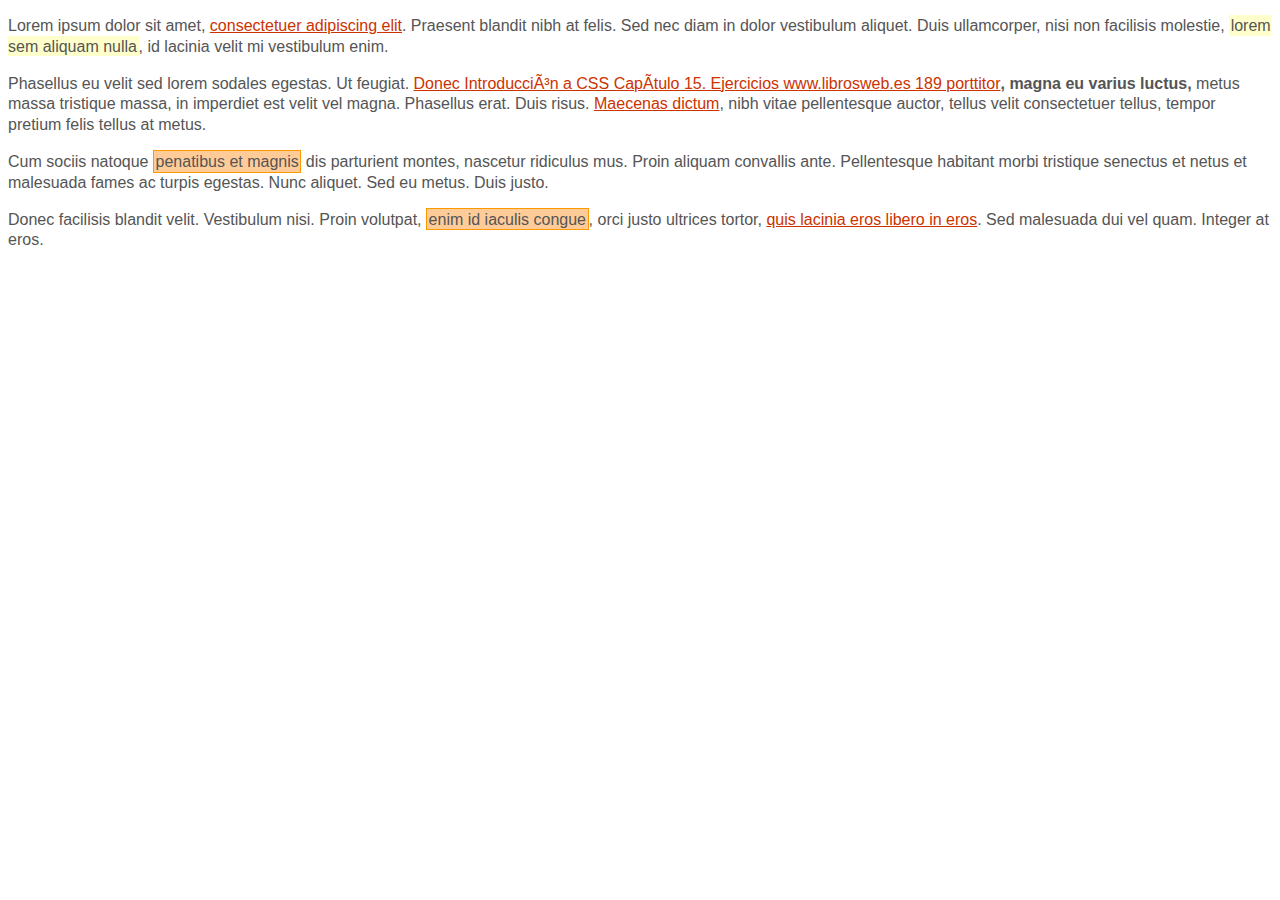
<file: CSS/ejercicio 1/index.html>
<!DOCTYPE html PUBLIC "-//W3C//DTD XHTML 1.0 Transitional//EN" "http://www.w3.org/TR/
xhtml1/DTD/xhtml1-transitional.dtd">
<html xmlns="http://www.w3.org/1999/xhtml">

<head>
<meta http-equiv="Content-Type" content="text/html; charset=iso-8859-1" />
<title>Ejercicio de selectores</title>
<link rel="stylesheet" href="style.css">
</head>

<body>
<div id="primero">
<p>Lorem ipsum dolor sit amet, <a href="#">consectetuer adipiscing elit</a>. Praesent
blandit nibh at felis. Sed nec diam in dolor vestibulum aliquet. Duis ullamcorper, nisi
non facilisis molestie, <em>lorem sem aliquam nulla</em>, id lacinia velit mi
vestibulum enim.</p>
</div>
<div class="normal">
<p>Phasellus eu velit sed lorem sodales egestas. Ut feugiat. <span><a href="#">Donec
Introducción a CSS Capítulo 15. Ejercicios
www.librosweb.es 189
porttitor</a>, magna eu varius luctus,</span> metus massa tristique massa, in imperdiet
est velit vel magna. Phasellus erat. Duis risus. <a href="#">Maecenas dictum</a>, nibh
vitae pellentesque auctor, tellus velit consectetuer tellus, tempor pretium felis
tellus at metus.</p>
<p>Cum sociis natoque <em class="especial">penatibus et magnis</em> dis parturient
montes, nascetur ridiculus mus. Proin aliquam convallis ante. Pellentesque habitant
morbi tristique senectus et netus et malesuada fames ac turpis egestas. Nunc aliquet.
Sed eu metus. Duis justo.</p>
<p>Donec facilisis blandit velit. Vestibulum nisi. Proin volutpat, <em
class="especial">enim id iaculis congue</em>, orci justo ultrices tortor, <a
href="#">quis lacinia eros libero in eros</a>. Sed malesuada dui vel quam. Integer at
eros.</p>
</div>
</body>
</html>
</file>
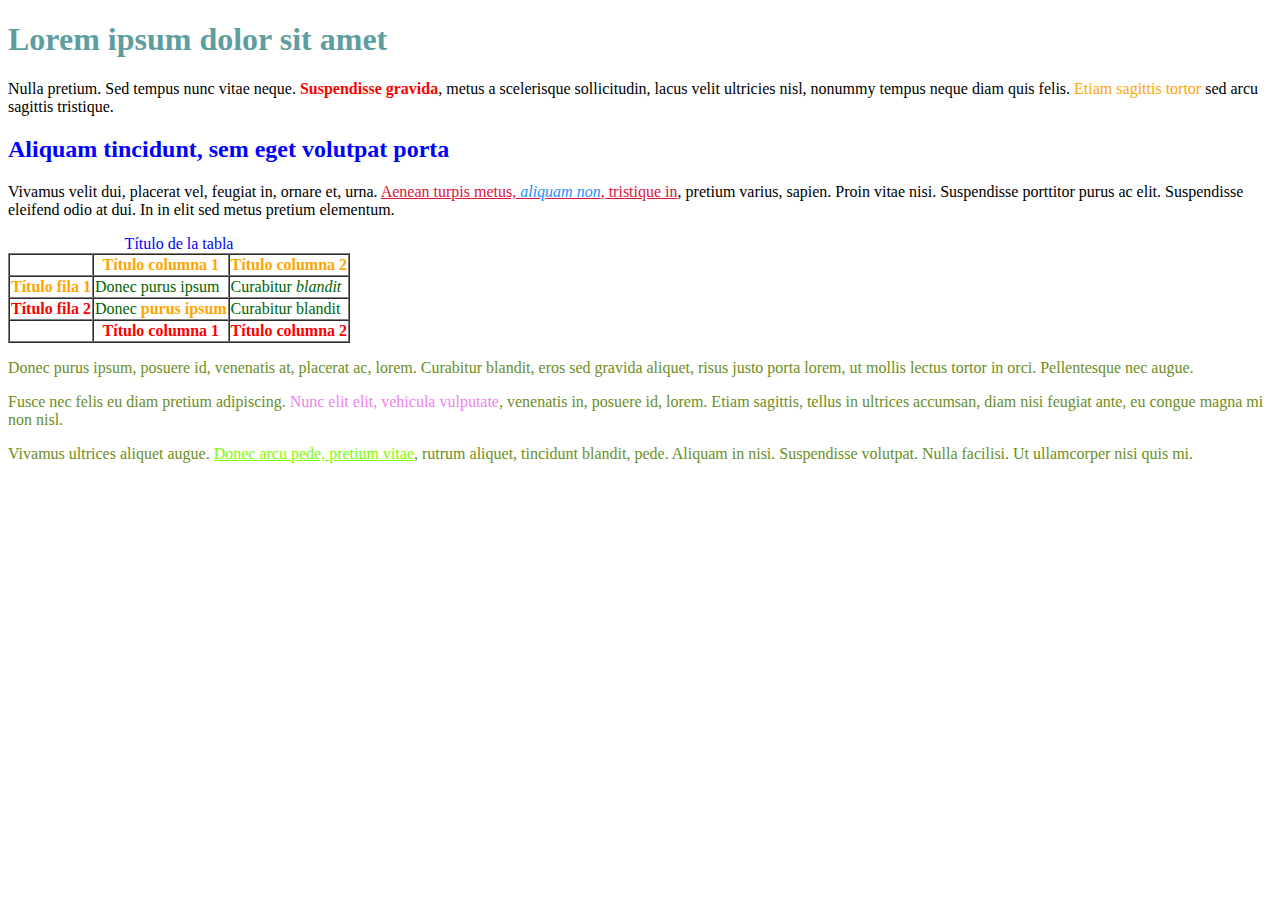
<file: CSS/ejercicio 2/index.html>
<!DOCTYPE html PUBLIC "-//W3C//DTD XHTML 1.0 Transitional//EN" "http://www.w3.org/TR/
xhtml1/DTD/xhtml1-transitional.dtd">
<html xmlns="http://www.w3.org/1999/xhtml">

<link rel="stylesheet" href="style.css">

<head>

<meta http-equiv="Content-Type" content="text/html; charset=utf-8" />
<title>Ejercicio de selectores</title>
</head>

<body>

<h1 id="titulo">Lorem ipsum dolor sit amet</h1>

<p>Nulla pretium. Sed tempus nunc vitae neque. <strong>Suspendisse gravida</strong>,
metus a scelerisque sollicitudin, lacus velit
ultricies nisl, nonummy tempus neque diam quis felis. <span class="destacado">Etiam
sagittis tortor</span> sed arcu sagittis tristique.</p>

<h2 id="subtitulo">Aliquam tincidunt, sem eget volutpat porta</h2>

<p>Vivamus velit dui, placerat vel, feugiat in, ornare et, urna. <a href="#">Aenean
turpis metus, <em>aliquam non</em>, tristique in</a>, pretium varius, sapien. Proin
vitae nisi. Suspendisse <span class="especial">porttitor purus ac elit</span>.
Suspendisse eleifend odio at dui. In in elit sed metus pretium elementum.</p>

<table summary="Descripción de la tabla y su contenido" border="1">
<caption>Título de la tabla</caption>
<thead>

<tr>
<th scope="col"></th>
<th scope="col" class="especial">Título columna 1</th>
<th scope="col" class="especial">Título columna 2</th>
</tr>
</thead>

<tfoot>
<tr>
<th scope="col"></th>
<th scope="col">Título columna 1</th>
<th scope="col">Título columna 2</th>
</tr>
</tfoot>

<tbody>
<tr>
<th scope="row" class="especial">Título fila 1</th>
<td>Donec purus ipsum</td>
<td>Curabitur <em>blandit</em></td>
</tr>
<tr>
<th scope="row">Título fila 2</th>
<td>Donec <strong>purus ipsum</strong></td>
<td>Curabitur blandit</td>
</tr>
</tbody>
</table>

<div id="adicional">

<p>Donec purus ipsum, posuere id, venenatis at, <span>placerat ac, lorem</span>.
Curabitur blandit, eros sed gravida aliquet, risus justo
porta lorem, ut mollis lectus tortor in orci. Pellentesque nec augue.</p>

<p>Fusce nec felis eu diam pretium adipiscing. <span id="especial">Nunc elit elit,
vehicula vulputate</span>, venenatis in,
posuere id, lorem. Etiam sagittis, tellus in ultrices accumsan, diam nisi feugiat ante,
eu congue magna mi non nisl.</p>

<p>Vivamus ultrices aliquet augue. <a href="#">Donec arcu pede, pretium vitae</a>,
rutrum aliquet, tincidunt blandit, pede.
Aliquam in nisi. Suspendisse volutpat. Nulla facilisi. Ut ullamcorper nisi quis mi.</p>

</div>
</body>
</html>
</file>
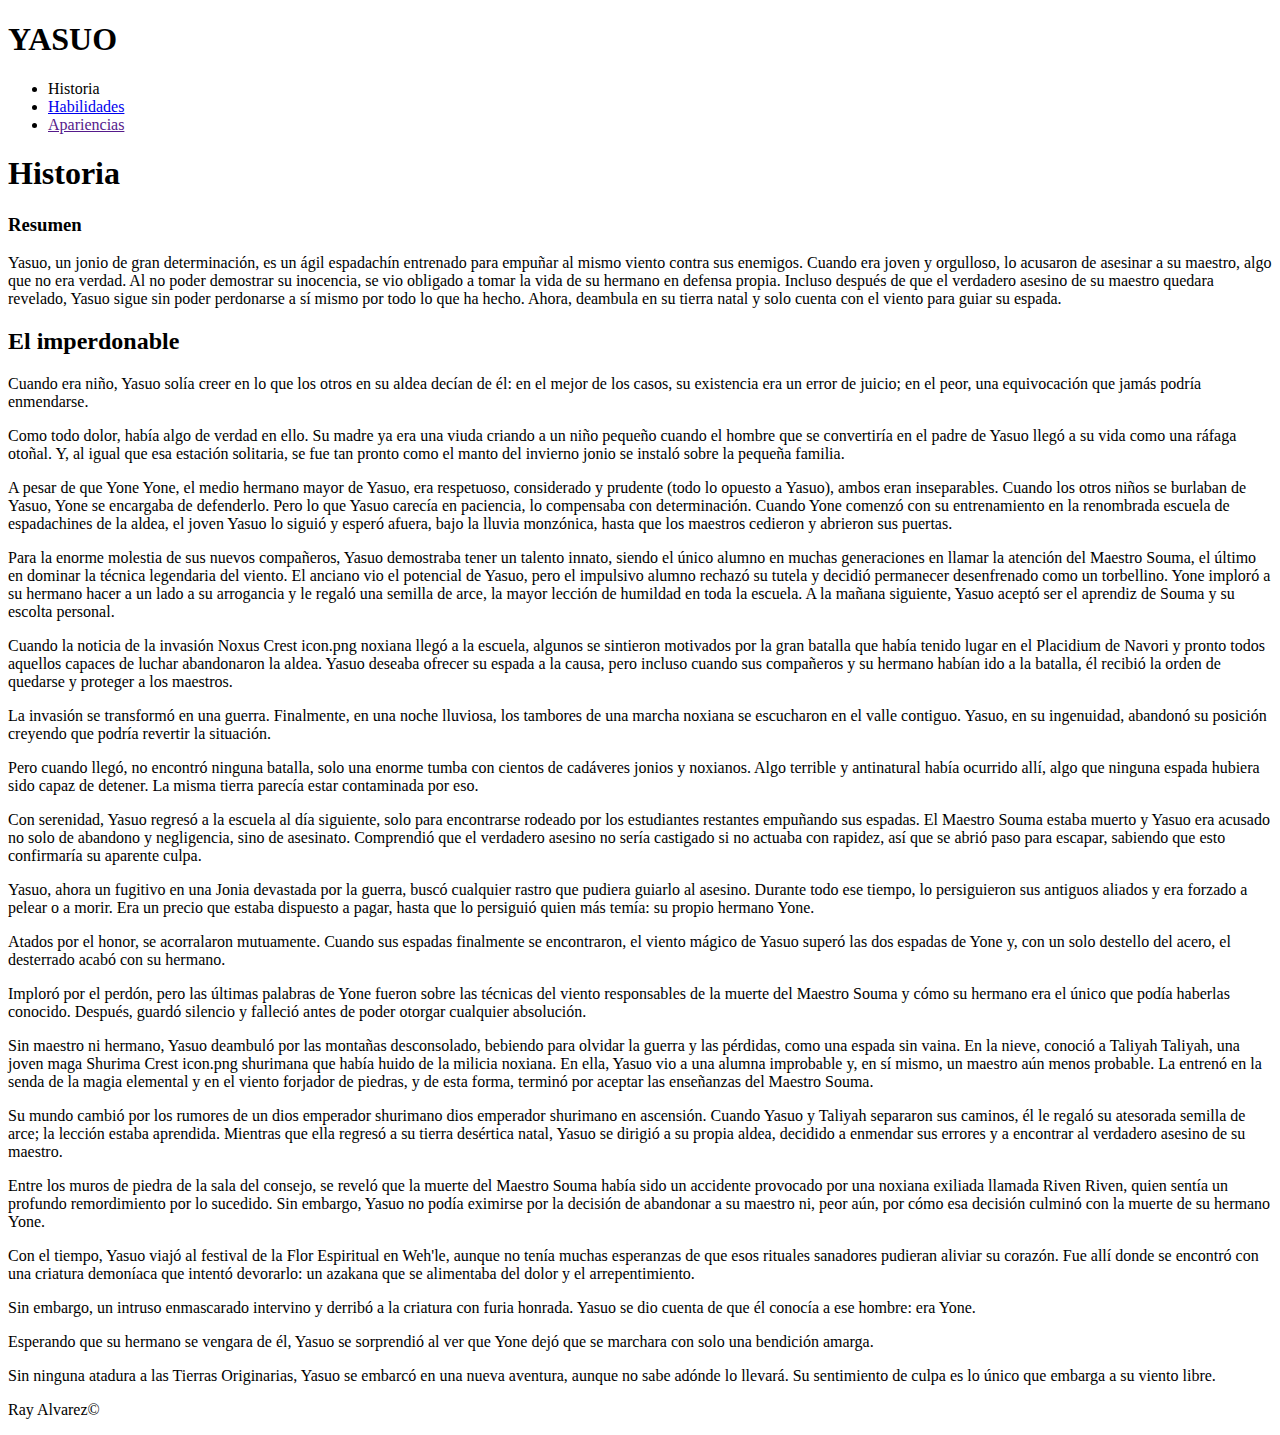
<file: CSS/pagina final/index.html>
<!DOCTYPE html>
<html lang="en">
<head>
    <meta charset="UTF-8">
    <meta name="viewport" content="width=device-width, initial-scale=1.0">
    <title>Document</title>
</head>

<header>
    <div id=cabezera>
        <h1>YASUO</h1>
    </div>

    <div id=subcabezera>
        <ul>
            <li>Historia</li>
            <li><a href="habilidades.html">Habilidades</a></li>
            <li><a href="">Apariencias</a></li>
        </ul>
    </div>
    </div>
    
</header>
<body>
    <div id=contenido>
        <h1>Historia</h1>

        <div id = subcontenido>
            <h3>Resumen</h3>
        <p>Yasuo, un jonio de gran determinación, es un ágil espadachín entrenado para empuñar al mismo viento contra sus enemigos. Cuando era joven y orgulloso, lo acusaron de asesinar a su maestro, algo que no era verdad. Al no poder demostrar su inocencia, se vio obligado a tomar la vida de su hermano en defensa propia. Incluso después de que el verdadero asesino de su maestro quedara revelado, Yasuo sigue sin poder perdonarse a sí mismo por todo lo que ha hecho. Ahora, deambula en su tierra natal y solo cuenta con el viento para guiar su espada.</p>
        </div>

        <h2>El imperdonable</h2>

        <p>Cuando era niño, Yasuo solía creer en lo que los otros en su aldea decían de él: en el mejor de los casos, su existencia era un error de juicio; en el peor, una equivocación que jamás podría enmendarse.</p>

        <p>Como todo dolor, había algo de verdad en ello. Su madre ya era una viuda criando a un niño pequeño cuando el hombre que se convertiría en el padre de Yasuo llegó a su vida como una ráfaga otoñal. Y, al igual que esa estación solitaria, se fue tan pronto como el manto del invierno jonio se instaló sobre la pequeña familia.</p>
            
        <p>A pesar de que Yone Yone, el medio hermano mayor de Yasuo, era respetuoso, considerado y prudente (todo lo opuesto a Yasuo), ambos eran inseparables. Cuando los otros niños se burlaban de Yasuo, Yone se encargaba de defenderlo. Pero lo que Yasuo carecía en paciencia, lo compensaba con determinación. Cuando Yone comenzó con su entrenamiento en la renombrada escuela de espadachines de la aldea, el joven Yasuo lo siguió y esperó afuera, bajo la lluvia monzónica, hasta que los maestros cedieron y abrieron sus puertas.</p>
            
        <p>Para la enorme molestia de sus nuevos compañeros, Yasuo demostraba tener un talento innato, siendo el único alumno en muchas generaciones en llamar la atención del Maestro Souma, el último en dominar la técnica legendaria del viento. El anciano vio el potencial de Yasuo, pero el impulsivo alumno rechazó su tutela y decidió permanecer desenfrenado como un torbellino. Yone imploró a su hermano hacer a un lado a su arrogancia y le regaló una semilla de arce, la mayor lección de humildad en toda la escuela. A la mañana siguiente, Yasuo aceptó ser el aprendiz de Souma y su escolta personal.</p>
            
        <p>Cuando la noticia de la invasión Noxus Crest icon.png noxiana llegó a la escuela, algunos se sintieron motivados por la gran batalla que había tenido lugar en el Placidium de Navori y pronto todos aquellos capaces de luchar abandonaron la aldea. Yasuo deseaba ofrecer su espada a la causa, pero incluso cuando sus compañeros y su hermano habían ido a la batalla, él recibió la orden de quedarse y proteger a los maestros.</p>
            
        <p>La invasión se transformó en una guerra. Finalmente, en una noche lluviosa, los tambores de una marcha noxiana se escucharon en el valle contiguo. Yasuo, en su ingenuidad, abandonó su posición creyendo que podría revertir la situación.</p>
            
        <p>Pero cuando llegó, no encontró ninguna batalla, solo una enorme tumba con cientos de cadáveres jonios y noxianos. Algo terrible y antinatural había ocurrido allí, algo que ninguna espada hubiera sido capaz de detener. La misma tierra parecía estar contaminada por eso.</p>
            
        <p>Con serenidad, Yasuo regresó a la escuela al día siguiente, solo para encontrarse rodeado por los estudiantes restantes empuñando sus espadas. El Maestro Souma estaba muerto y Yasuo era acusado no solo de abandono y negligencia, sino de asesinato. Comprendió que el verdadero asesino no sería castigado si no actuaba con rapidez, así que se abrió paso para escapar, sabiendo que esto confirmaría su aparente culpa.</p>
            
        <p>Yasuo, ahora un fugitivo en una Jonia devastada por la guerra, buscó cualquier rastro que pudiera guiarlo al asesino. Durante todo ese tiempo, lo persiguieron sus antiguos aliados y era forzado a pelear o a morir. Era un precio que estaba dispuesto a pagar, hasta que lo persiguió quien más temía: su propio hermano Yone.</p>
            
        <p>Atados por el honor, se acorralaron mutuamente. Cuando sus espadas finalmente se encontraron, el viento mágico de Yasuo superó las dos espadas de Yone y, con un solo destello del acero, el desterrado acabó con su hermano.</p>
            
        <p>Imploró por el perdón, pero las últimas palabras de Yone fueron sobre las técnicas del viento responsables de la muerte del Maestro Souma y cómo su hermano era el único que podía haberlas conocido. Después, guardó silencio y falleció antes de poder otorgar cualquier absolución.</p>
            
        <p>Sin maestro ni hermano, Yasuo deambuló por las montañas desconsolado, bebiendo para olvidar la guerra y las pérdidas, como una espada sin vaina. En la nieve, conoció a Taliyah Taliyah, una joven maga Shurima Crest icon.png shurimana que había huido de la milicia noxiana. En ella, Yasuo vio a una alumna improbable y, en sí mismo, un maestro aún menos probable. La entrenó en la senda de la magia elemental y en el viento forjador de piedras, y de esta forma, terminó por aceptar las enseñanzas del Maestro Souma.</p>
            
        <p>Su mundo cambió por los rumores de un dios emperador shurimano dios emperador shurimano en ascensión. Cuando Yasuo y Taliyah separaron sus caminos, él le regaló su atesorada semilla de arce; la lección estaba aprendida. Mientras que ella regresó a su tierra desértica natal, Yasuo se dirigió a su propia aldea, decidido a enmendar sus errores y a encontrar al verdadero asesino de su maestro.</p>
            
        <p>Entre los muros de piedra de la sala del consejo, se reveló que la muerte del Maestro Souma había sido un accidente provocado por una noxiana exiliada llamada Riven Riven, quien sentía un profundo remordimiento por lo sucedido. Sin embargo, Yasuo no podía eximirse por la decisión de abandonar a su maestro ni, peor aún, por cómo esa decisión culminó con la muerte de su hermano Yone.</p>
            
        <p>Con el tiempo, Yasuo viajó al festival de la Flor Espiritual en Weh'le, aunque no tenía muchas esperanzas de que esos rituales sanadores pudieran aliviar su corazón. Fue allí donde se encontró con una criatura demoníaca que intentó devorarlo: un azakana que se alimentaba del dolor y el arrepentimiento.</p>
            
        <p>Sin embargo, un intruso enmascarado intervino y derribó a la criatura con furia honrada. Yasuo se dio cuenta de que él conocía a ese hombre: era Yone.</p>
            
        <p>Esperando que su hermano se vengara de él, Yasuo se sorprendió al ver que Yone dejó que se marchara con solo una bendición amarga.</p>
            
        <p>Sin ninguna atadura a las Tierras Originarias, Yasuo se embarcó en una nueva aventura, aunque no sabe adónde lo llevará. Su sentimiento de culpa es lo único que embarga a su viento libre.</p>
</body>

<footer>
    <div ip=pie>
        <p>Ray Alvarez©</p>
    </div>
</footer>
</html>
</file>
<file: CSS/ejercicio 1/style.css>
/* Todos los elementos de la pagina */
* {font: 1em/1.3 Arial, Helvetica, sans-serif; }

/* Todos los parrafos de la pagina */
p {color: #555; }

/* Todos los párrafos contenidos en #primero */
#primero {color: #336699; }

/* Todos los enlaces la pagina */
* a { color: #CC3300; }

/* Los elementos "em" contenidos en #primero */
em {background: #FFFFCC; padding: .1em; }

/* Todos los elementos "em" de clase "especial" en toda la pagina */
em.especial { background: #FFCC99; border: 1px solid #FF9900; padding: .1em; }

/* Elementos "span" contenidos en .normal */
.normal,span {font-weight: bold; }
</file>
<file: CSS/ejercicio 2/style.css>
#titulo {
    color: cadetblue;
}

strong {
    color: red;
}

.destacado {
    color: orange;
}

#subtitulo {
    color: blue;
}

a {
    color: crimson;
}

em {
    color: dodgerblue;
}

table {
    border-spacing: 0mm;
}

table {
    color: blue;
}

thead {
    color: orange;
}

tfoot {
    color: red;
}

tbody .especial {
    color: orange;
}

tbody th {
    color: red;
}

tbody td {
    color: darkgreen;
}

tbody td em{
    color:darkgreen;
}

tbody td strong {
    color: orange;
}

#adicional {
    color: olivedrab;
}

#especial {
    color: violet;
}

div a {
    color: lawngreen;
}
</file>
